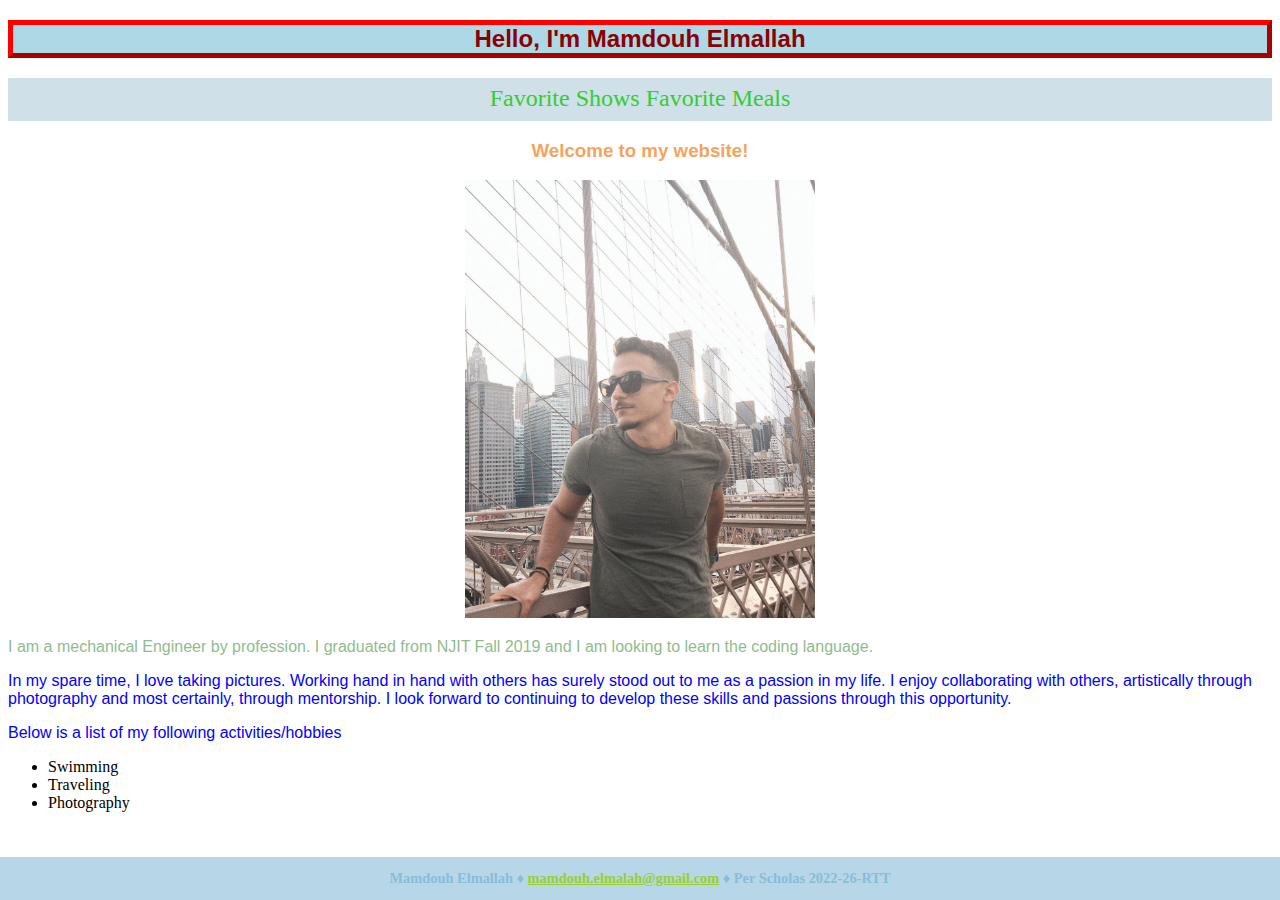
<file: index.html>
<!DOCTYPE html>
<html>

<head>

	<title>Mamdouh Elmallah</title>

	<link rel="stylesheet" type="text/css" href="css/style.css">

</head>

<body>
	<h2>Hello, I'm Mamdouh Elmallah</h2>

	<nav>
		<ul>
		<a href="pages/favorites.html"> Favorite Shows </a>
		<a href="pages/favoritemeals.html"> Favorite Meals </a>
		</ul>
	</nav>
	
	<h3>Welcome to my website!</h3>


<div class="static">

	<a href="https://www.instagram.com/mamd0uh"> <img src="images/Mamdouh.jpg" width="350"> </a>

</div>

	<p id="intro">I am a mechanical Engineer by profession. I graduated from NJIT Fall 2019 and I am looking to learn the coding language.</p>

	<p>In my spare time, I love taking pictures. Working hand in hand with others has surely stood out to me as a passion in my life. I enjoy collaborating with others, artistically through photography and most certainly, through mentorship. I look forward to continuing to develop these skills and passions through this opportunity.</p>

	<p>Below is a list of my following activities/hobbies</p>
	<ul>
		<li>Swimming</li>
		<li>Traveling</li>
		<li>Photography</li>
	</ul>

	<br>
	<br>
			<footer>
				Mamdouh Elmallah &#9830; <a href="mailto:mamdouh.elmalah@gmail.com">mamdouh.elmalah@gmail.com</a> &#9830; Per Scholas 2022-26-RTT 
			</footer>

</body>


</html>
</file>
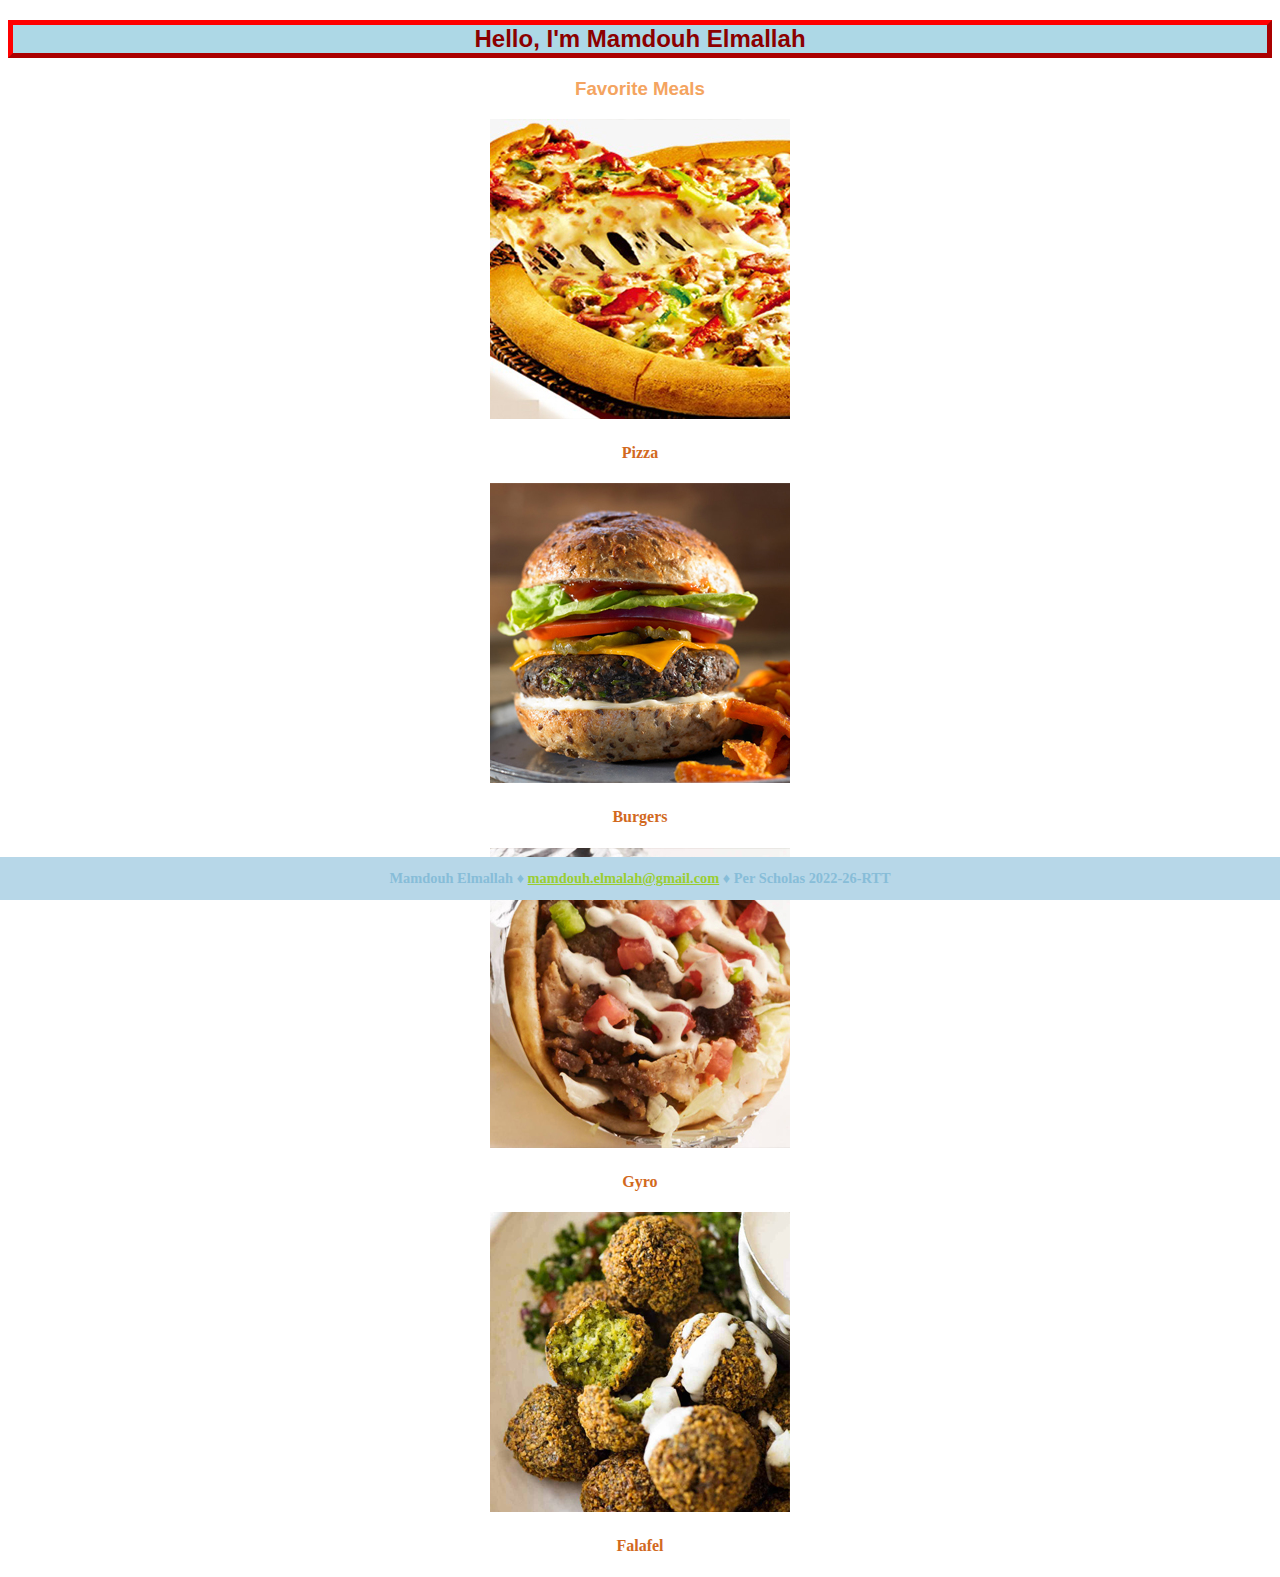
<file: pages/experiences.html>
<!DOCTYPE html>
<html>
<head>

	<title>Favorite Meals</title>

<link rel="stylesheet" type="text/css" href="../css/style.css">

</head>
<body>
<h2>Hello, I'm Mamdouh Elmallah</h2>
	<h3>Favorite Meals</h3>
				<article>

<div class="row">
	<div class="col-1-2">
	
<a href="https://www.allrecipes.com/recipe/48727/mikes-homemade-pizza/"><img src="../images/pizza.jpg" alt="Pizza"/> </a> 
<h4> Pizza </h4>
</div>
	<div class="col-1-2">


<a href="https://www.allrecipes.com/recipe/25473/the-perfect-basic-burger/"><img src="../images/burgers.jpg" alt="Burgers"/> </a>
	<h4> Burgers </h4>
</div>
</div>

<div class="row">
	<div class="col-1-2">
		

<a href="https://www.allrecipes.com/recipe/233230/gyros/"><img src="../images/gyro.jpg" alt="Gyro"/> </a> 
	<h4> Gyro </h4>
</div>
	<div class="col-1-2">


<a href="https://www.allrecipes.com/recipe/241705/chef-johns-falafel/"><img src="../images/falafel.jpg" alt="Falafel"/> </a>
	<h4> Falafel</h4>
</div>
</div>
<div class="row">
				</article>
	</section>
			<footer>
				Mamdouh Elmallah &#9830; <a href="mailto:mamdouh.elmalah@gmail.com">mamdouh.elmalah@gmail.com</a> &#9830; Per Scholas 2022-26-RTT 
			</footer>
</div>


</body>
</html>
</file>
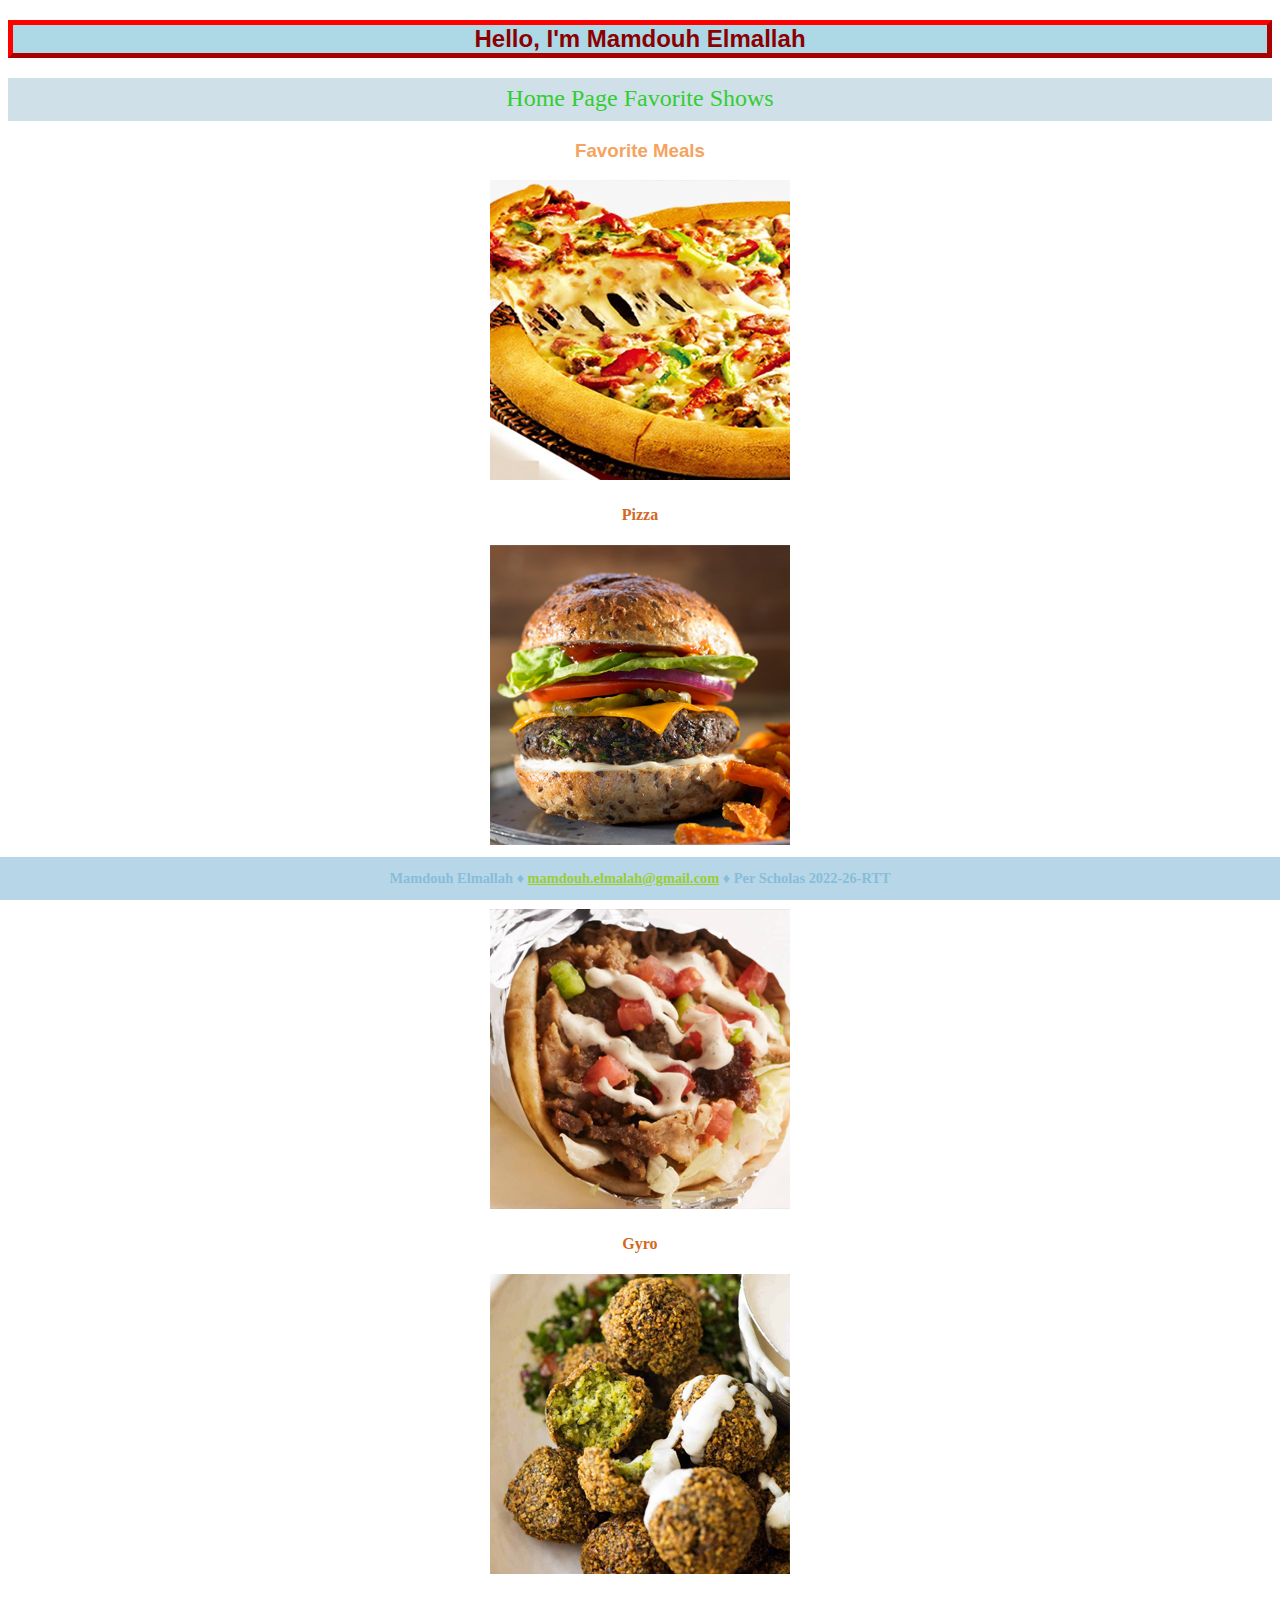
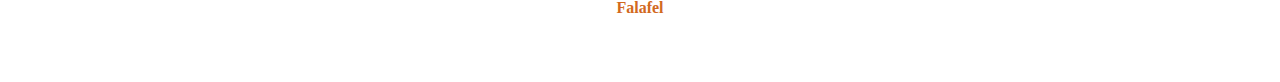
<file: pages/favoritemeals.html>
<!DOCTYPE html>
<html>
<head>

	<title>Favorite Meals</title>

<link rel="stylesheet" type="text/css" href="../css/style.css">

</head>
<body>
<h2>Hello, I'm Mamdouh Elmallah</h2>

<nav>
		<ul>
		<a href="../index.html"> Home Page </a>
		<a href="favorites.html"> Favorite Shows </a>
		</ul>
	</nav>
	
	<h3>Favorite Meals</h3>

	

				<article>

<div class="row">
	
<a href="https://www.allrecipes.com/recipe/48727/mikes-homemade-pizza/"><img src="../images/pizza.jpg" alt="Pizza"/> </a> 
<h4> Pizza </h4>
</div>

<div class="row">

<a href="https://www.allrecipes.com/recipe/25473/the-perfect-basic-burger/"><img src="../images/burgers.jpg" alt="Burgers"/> </a>
	<h4> Burgers </h4>
</div>

<div class="row">		

<a href="https://www.allrecipes.com/recipe/233230/gyros/"><img src="../images/gyro.jpg" alt="Gyro"/> </a> 
	<h4> Gyro </h4>
</div>

<div class="row">

<a href="https://www.allrecipes.com/recipe/241705/chef-johns-falafel/"><img src="../images/falafel.jpg" alt="Falafel"/> </a>
	<h4> Falafel</h4>
</div>

				</article>
	</section>

	<br>
	<br>
			<footer>
				Mamdouh Elmallah &#9830; <a href="mailto:mamdouh.elmalah@gmail.com">mamdouh.elmalah@gmail.com</a> &#9830; Per Scholas 2022-26-RTT 
			</footer>

</body>
</html>
</file>
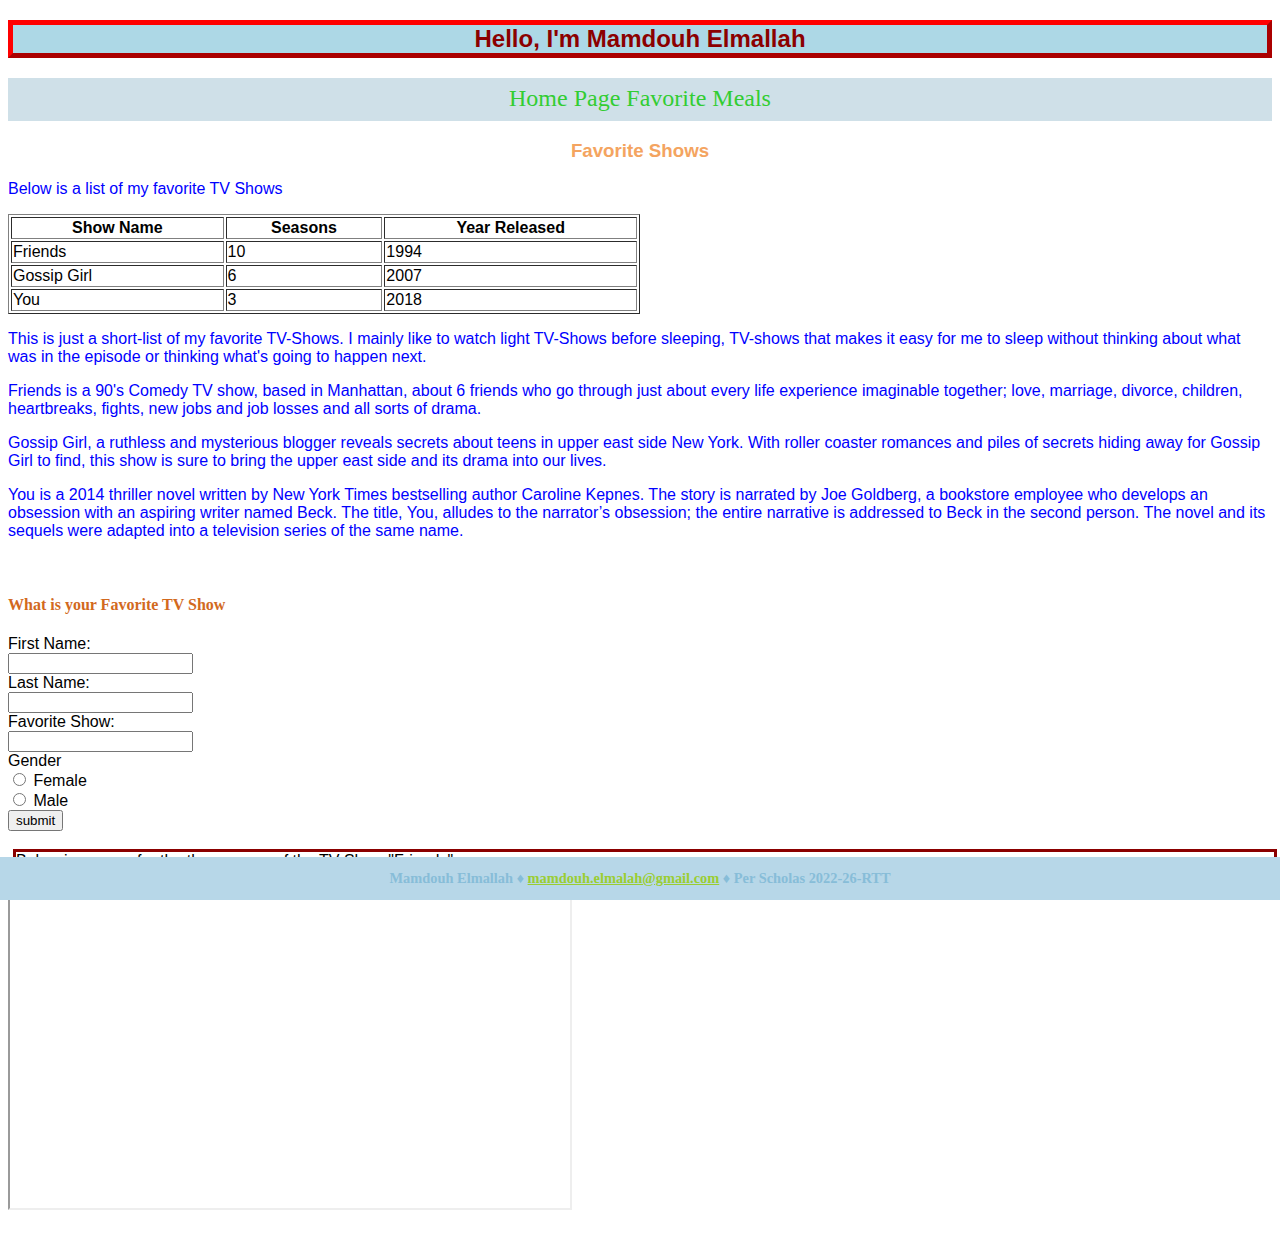
<file: pages/favorites.html>
<!DOCTYPE html>
<html>
<head>

	<title>Favorite Shows</title>

<link rel="stylesheet" type="text/css" href="../css/style.css">

</head>
<body>
<h2>Hello, I'm Mamdouh Elmallah</h2>

	<nav>
		<ul>
		<a href="../index.html"> Home Page </a>
		<a href="favoritemeals.html"> Favorite Meals </a>
		</ul>
	</nav>

	<h3>Favorite Shows</h3>


<div id="div3">

<p>Below is a list of my favorite TV Shows</p>

<table width="50%" border=solid>
	<tr>
		<th>Show Name</th>
		<th>Seasons</th>
		<th>Year Released</th>
	</tr>
	<tr>
		<td>Friends</td>
		<td>10</td>
		<td>1994</td>
	</tr>

	<tr>
		<td>Gossip Girl</td>
		<td>6</td>
		<td>2007</td>
	</tr>

	<tr>
		<td>You</td>
		<td>3</td>
		<td>2018</td>
	</tr>

</table>

<p>This is just a short-list of my favorite TV-Shows. I mainly like to watch light TV-Shows before sleeping, TV-shows that makes it easy for me to sleep without thinking about what was in the episode or thinking what's going to happen next. </p>

<p> Friends is a 90's Comedy TV show, based in Manhattan, about 6 friends who go through just about every life experience imaginable together; love, marriage, divorce, children, heartbreaks, fights, new jobs and job losses and all sorts of drama. </p>

<p> Gossip Girl, a ruthless and mysterious blogger reveals secrets about teens in upper east side New York. With roller coaster romances and piles of secrets hiding away for Gossip Girl to find, this show is sure to bring the upper east side and its drama into our lives. </p>

<p> You is a 2014 thriller novel written by New York Times bestselling author Caroline Kepnes. The story is narrated by Joe Goldberg, a bookstore employee who develops an obsession with an aspiring writer named Beck. The title, You, alludes to the narrator’s obsession; the entire narrative is addressed to Beck in the second person. The novel and its sequels were adapted into a television series of the same name.
</p>

<br>

<form>
	<h4>What is your Favorite TV Show</h3>
	
	First Name: <br>
	<input type="text" name="firstname"> <br>

	Last Name: <br>
	<input type="text" name="lastname"> <br>

	Favorite Show: <br>
	<input type="text" name="favortieshow"> <br>

	Gender <br>
	<input type="radio" name="gender" value="Female">
		Female <br>
	<input type="radio" name="gender" value="Male">
		Male <br>
	<input type="button" name="submit" value="submit">
</form>



</div>

<br>

<div class="relative">
Below is a cover for the theme song of the TV-Show "Friends"
</div>

<br>

<iframe id="odysee-iframe" width="560" height="315" src="https://odysee.com/$/embed/friends-theme-song-i-ll-be-there-for-you/0dc305864b53b6b0f77a45b449e50f2f331cf8af?r=6JbEakXyTcTZHC8tkgbkVs7bEkbgbwi3" allowfullscreen></iframe>

	<br>
	<br>

			<footer>
				Mamdouh Elmallah &#9830; <a href="mailto:mamdouh.elmalah@gmail.com">mamdouh.elmalah@gmail.com</a> &#9830; Per Scholas 2022-26-RTT 
			</footer>

</body>
</html>
</file>
<file: css/style.css>
body	{
	background-color: white;
	font-family: Verdana, Geneva, sans-serif;
	}

	nav ul {
	 background-color: rgb(207,224,232);
	line-height: 2.5em;
	list-style-type: none;
	padding-left: 0px;
	
}


nav a {
	text-decoration: none;
	color: limegreen;
	font-size: x-large;
	}


nav {text-align: center;}

nav a:hover {
	color:rgb(135,189,216);
	}

			a{color: yellowgreen;
				text-align: center;}


	h2{color: darkred; 
		font-family: sans-serif;
		font-weight: 500px;
		text-align: center;
		border: 5px outset red;
  					background-color: lightblue;    
  					text-align: center;
		}

		h3{color: sandybrown; 
		font-family: sans-serif;
		font-weight: 500px;
		text-align: center;
		}

		h4{color: chocolate;
			font-family: initial;}

		P{color: Blue;}

		ul{font-family: fantasy;
			font-size: medium;}


					#intro{ color: darkseagreen;}

footer  {
	position: fixed;
	left: 0;
	bottom: 0;
	width: 100%;
	background-color: rgb(183,215,232);
	color: rgb(135,189,216);
	font-weight: bold;
	font-size: 0.9em;
	line-height: 3em;
	font-family: 'Palatino Linotype', 'Book Antiqua', Palatino, serif;
	text-align: center;
}

.row {
	clear: both;
	text-align: center;}
	
	div.relative {
  position: relative;
  left: 5px;
  border: 3px solid darkred;
}

div.static {
  position: static;
  text-align: center;
}
</file>
